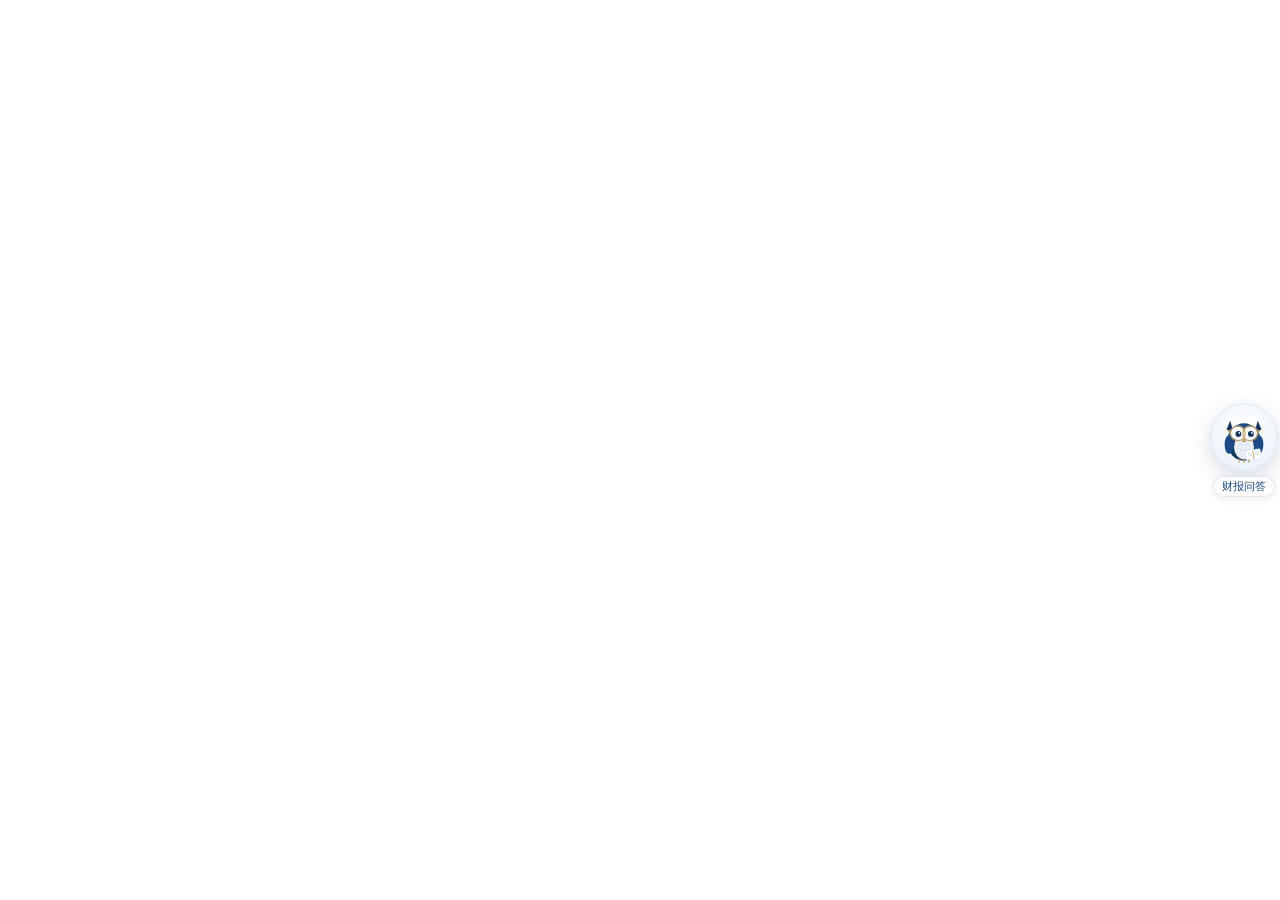
<file: qa_widget/index.html>
<!DOCTYPE html>
<html lang="zh-CN">
<head>
  <meta charset="utf-8" />
  <meta name="viewport" content="width=device-width, initial-scale=1" />
  <title>财报问答</title>
  <link rel="stylesheet" href="./style.css" />
</head>
<body>
  <div id="root">
    <!-- 常驻形象 -->
    <button id="mascot" class="mascot" type="button" aria-label="打开财报问答" aria-expanded="false">
      <span class="mascot-halo"></span>
      <span class="mascot-art" id="mascot-art">
        <svg viewBox="0 0 96 96" role="img" aria-hidden="true">
          <defs>
            <linearGradient id="owlBody" x1="0" y1="0" x2="0" y2="1">
              <stop offset="0" stop-color="#1E4C86" />
              <stop offset="1" stop-color="#12345E" />
            </linearGradient>
          </defs>
          <!-- 耳羽 -->
          <path d="M26 22 L31 40 L20 36 Z" fill="#12345E" />
          <path d="M70 22 L65 40 L76 36 Z" fill="#12345E" />
          <!-- 身体 -->
          <ellipse cx="48" cy="56" rx="27" ry="30" fill="url(#owlBody)" />
          <!-- 腹部 -->
          <ellipse cx="48" cy="64" rx="16" ry="20" fill="#F4F8FF" opacity="0.95" />
          <path d="M40 58 q8 6 16 0" stroke="#D7E4F5" stroke-width="2" fill="none" />
          <path d="M39 66 q9 6 18 0" stroke="#D7E4F5" stroke-width="2" fill="none" />
          <!-- 翅膀 -->
          <ellipse cx="24" cy="60" rx="7" ry="15" fill="#1B4B86" />
          <ellipse cx="72" cy="60" rx="7" ry="15" fill="#1B4B86" />
          <!-- 眼睛 -->
          <circle cx="38" cy="42" r="11" fill="#FFFFFF" />
          <circle cx="58" cy="42" r="11" fill="#FFFFFF" />
          <circle cx="39" cy="43" r="4.6" fill="#12345E" />
          <circle cx="59" cy="43" r="4.6" fill="#12345E" />
          <circle cx="40.6" cy="41.4" r="1.5" fill="#FFFFFF" />
          <circle cx="60.6" cy="41.4" r="1.5" fill="#FFFFFF" />
          <!-- 圆框眼镜 -->
          <circle cx="38" cy="42" r="12" fill="none" stroke="#C0A062" stroke-width="1.8" />
          <circle cx="58" cy="42" r="12" fill="none" stroke="#C0A062" stroke-width="1.8" />
          <path d="M50 42 h-0" stroke="#C0A062" stroke-width="1.8" />
          <path d="M26 40 l-5 -2" stroke="#C0A062" stroke-width="1.6" />
          <path d="M70 40 l5 -2" stroke="#C0A062" stroke-width="1.6" />
          <!-- 喙 -->
          <path d="M48 50 l-4 6 h8 Z" fill="#C0A062" />
          <!-- 账簿 -->
          <g transform="translate(50 70) rotate(-8)">
            <rect x="0" y="0" width="24" height="16" rx="2.5" fill="#FFFFFF" stroke="#D7E4F5" />
            <path d="M12 1 v14" stroke="#C0A062" stroke-width="1.4" />
            <path d="M4 5 h5 M4 9 h5 M15 5 h5 M15 9 h5" stroke="#B9CFE8" stroke-width="1.2" />
          </g>
          <!-- 爪 -->
          <path d="M40 84 v4 M48 85 v4 M56 84 v4" stroke="#C0A062" stroke-width="2" stroke-linecap="round" />
        </svg>
      </span>
      <span class="mascot-badge">财报问答</span>
    </button>

    <!-- 聊天窗 -->
    <section id="panel" class="panel" aria-label="财报问答对话框" hidden>
      <header id="drag-handle" class="panel-head">
        <span class="panel-avatar" id="panel-avatar"></span>
        <div class="panel-title">
          <strong>财报问答</strong>
          <small id="panel-company">数字题直接计算，文本题标注页码</small>
        </div>
        <div class="panel-actions">
          <button id="btn-min" type="button" title="最小化" aria-label="最小化">—</button>
          <button id="btn-close" type="button" title="关闭" aria-label="关闭">×</button>
        </div>
      </header>

      <div id="messages" class="messages"></div>

      <form id="composer" class="composer">
        <textarea id="input" rows="1" placeholder="例如：营业收入是多少？净利润下降的原因？"
                  aria-label="输入问题"></textarea>
        <button id="send" type="submit" aria-label="发送">发送</button>
      </form>
      <div class="hint">Enter 发送 · Shift+Enter 换行 · 拖拽图标或标题栏可移动</div>
    </section>
  </div>
  <script src="./main.js"></script>
</body>
</html>
</file>
<file: qa_widget/style.css>
:root{
  --navy:#12345E; --navy2:#1B4B86; --blue:#2C6FB5;
  --line:#DCE7F4; --text:#1B2432; --muted:#5B6B80; --gold:#C0A062;
}
*{ box-sizing:border-box; }
html, body{
  margin:0; padding:0; width:100%; height:100%; overflow:hidden; background:transparent;
  font-family:-apple-system,"Segoe UI","PingFang SC","Microsoft YaHei",sans-serif;
  color:var(--text); -webkit-font-smoothing:antialiased;
}
/* iframe 本身由 main.js 调成「就是组件大小」的悬浮框，内部只负责填满 */
#root{ position:relative; width:100%; height:100%; }

/* ---------- 常驻形象 ---------- */
.mascot{
  position:absolute; right:2px; top:50%; transform:translateY(-50%);
  display:flex; flex-direction:column; align-items:center; gap:5px;
  padding:0; border:0; background:transparent; cursor:grab; transition:transform .18s ease;
  touch-action:none; user-select:none; -webkit-user-select:none;
}
.mascot:hover{ transform:translateY(-50%) scale(1.05); }
.mascot.dragging, .mascot.dragging:hover{ cursor:grabbing; transform:translateY(-50%); }
.mascot:focus-visible{ outline:2px solid var(--blue); outline-offset:3px; border-radius:50%; }
.mascot-halo{
  position:absolute; top:0; width:68px; height:68px; border-radius:50%;
  background:radial-gradient(circle at 50% 35%, #FFFFFF 0%, #EEF4FC 70%, #E3EDF9 100%);
  border:1px solid var(--line); box-shadow:0 8px 22px rgba(18,52,94,.16);
}
.mascot-art{ position:relative; width:68px; height:68px; display:block; }
.mascot-art svg{ width:60px; height:60px; margin:4px; display:block; }
.mascot-badge{
  position:relative; font-size:11px; line-height:1; color:var(--navy2);
  background:#FFFFFF; border:1px solid var(--line); border-radius:999px;
  padding:4px 8px; box-shadow:0 2px 8px rgba(18,52,94,.08); white-space:nowrap;
}
.mascot.has-unread .mascot-halo::after{
  content:""; position:absolute; right:1px; top:1px; width:10px; height:10px;
  border-radius:50%; background:var(--blue); border:2px solid #fff;
  animation:pulse 1.6s infinite;
}
@keyframes pulse{ 0%,100%{ transform:scale(1); opacity:1 } 50%{ transform:scale(1.25); opacity:.7 } }

/* ---------- 聊天窗（铺满组件 iframe） ---------- */
.panel{
  position:absolute; inset:0; display:flex; flex-direction:column; overflow:hidden;
  background:#FFFFFF; border:1px solid var(--line); border-radius:16px;
  box-shadow:0 18px 48px rgba(18,52,94,.20);
}
.panel[hidden]{ display:none; }
.panel-head{
  display:flex; align-items:center; gap:9px; padding:10px 10px 10px 12px;
  background:linear-gradient(135deg,#FFFFFF 0%,#F2F7FE 100%);
  border-bottom:1px solid var(--line); cursor:grab; user-select:none; touch-action:none;
}
.panel-head.dragging{ cursor:grabbing; }
.panel-avatar{ width:28px; height:28px; flex:none; }
.panel-avatar svg{ width:28px; height:28px; }
.panel-title{ flex:1; min-width:0; }
.panel-title strong{ display:block; font-size:13.5px; color:var(--navy); letter-spacing:.02em; }
.panel-title small{
  display:block; font-size:10.5px; color:var(--muted); margin-top:2px;
  white-space:nowrap; overflow:hidden; text-overflow:ellipsis;
}
.panel-actions{ display:flex; gap:2px; }
.panel-actions button{
  width:24px; height:24px; border:0; border-radius:6px; background:transparent;
  color:var(--muted); font-size:15px; line-height:1; cursor:pointer;
}
.panel-actions button:hover{ background:#EAF1FB; color:var(--navy); }

.messages{ flex:1; overflow-y:auto; padding:12px; display:flex; flex-direction:column; gap:9px; }
.msg{ max-width:90%; font-size:13px; line-height:1.65; }
.msg .bubble{ padding:9px 11px; border-radius:11px; white-space:pre-wrap; word-break:break-word; }
.msg.user{ align-self:flex-end; }
.msg.user .bubble{ background:var(--navy); color:#FFFFFF; border-bottom-right-radius:4px; }
.msg.assistant{ align-self:flex-start; }
.msg.assistant .bubble{ background:#FFFFFF; border:1px solid var(--line); border-bottom-left-radius:4px; }
.cites{ margin-top:5px; display:flex; flex-wrap:wrap; gap:5px; }
.cites details{
  background:#F6FAFF; border:1px solid var(--line); border-radius:7px;
  padding:3px 7px; font-size:11px; color:var(--navy2); max-width:100%;
}
.cites summary{ cursor:pointer; list-style:none; }
.cites summary::-webkit-details-marker{ display:none; }
.cites p{ margin:5px 0 0; color:var(--muted); font-size:11px; line-height:1.6; max-height:120px; overflow:auto; }
.empty{ margin:auto; text-align:center; color:var(--muted); font-size:12px; line-height:1.9; padding:0 12px; }
.empty b{ display:block; color:var(--navy); font-size:13.5px; margin-bottom:4px; }

.composer{ display:flex; gap:7px; padding:9px 10px 5px; border-top:1px solid var(--line); }
.composer textarea{
  flex:1; resize:none; max-height:80px; min-height:36px; padding:8px 10px;
  border:1px solid var(--line); border-radius:9px; font:inherit; font-size:12.5px;
  color:var(--text); background:#FDFEFF; outline:none;
}
.composer textarea:focus{ border-color:var(--blue); box-shadow:0 0 0 3px rgba(44,111,181,.12); }
.composer textarea:disabled{ background:#F5F7FA; color:#9AA7B8; }
.composer button{
  flex:none; padding:0 14px; border:0; border-radius:9px; cursor:pointer;
  background:var(--navy); color:#fff; font-size:12.5px; font-weight:600;
}
.composer button:disabled{ background:#B9C7D8; cursor:not-allowed; }
.composer button:hover:not(:disabled){ background:var(--navy2); }
.hint{ padding:0 10px 7px; font-size:10px; color:#93A2B5; text-align:right; }

.dots span{
  display:inline-block; width:5px; height:5px; margin-right:3px; border-radius:50%;
  background:var(--blue); animation:blink 1.2s infinite;
}
.dots span:nth-child(2){ animation-delay:.2s } .dots span:nth-child(3){ animation-delay:.4s }
@keyframes blink{ 0%,80%,100%{ opacity:.25 } 40%{ opacity:1 } }

@media (prefers-reduced-motion:reduce){
  *{ animation:none !important; transition:none !important; }
  .mascot:hover{ transform:translateY(-50%); }
}
</file>
